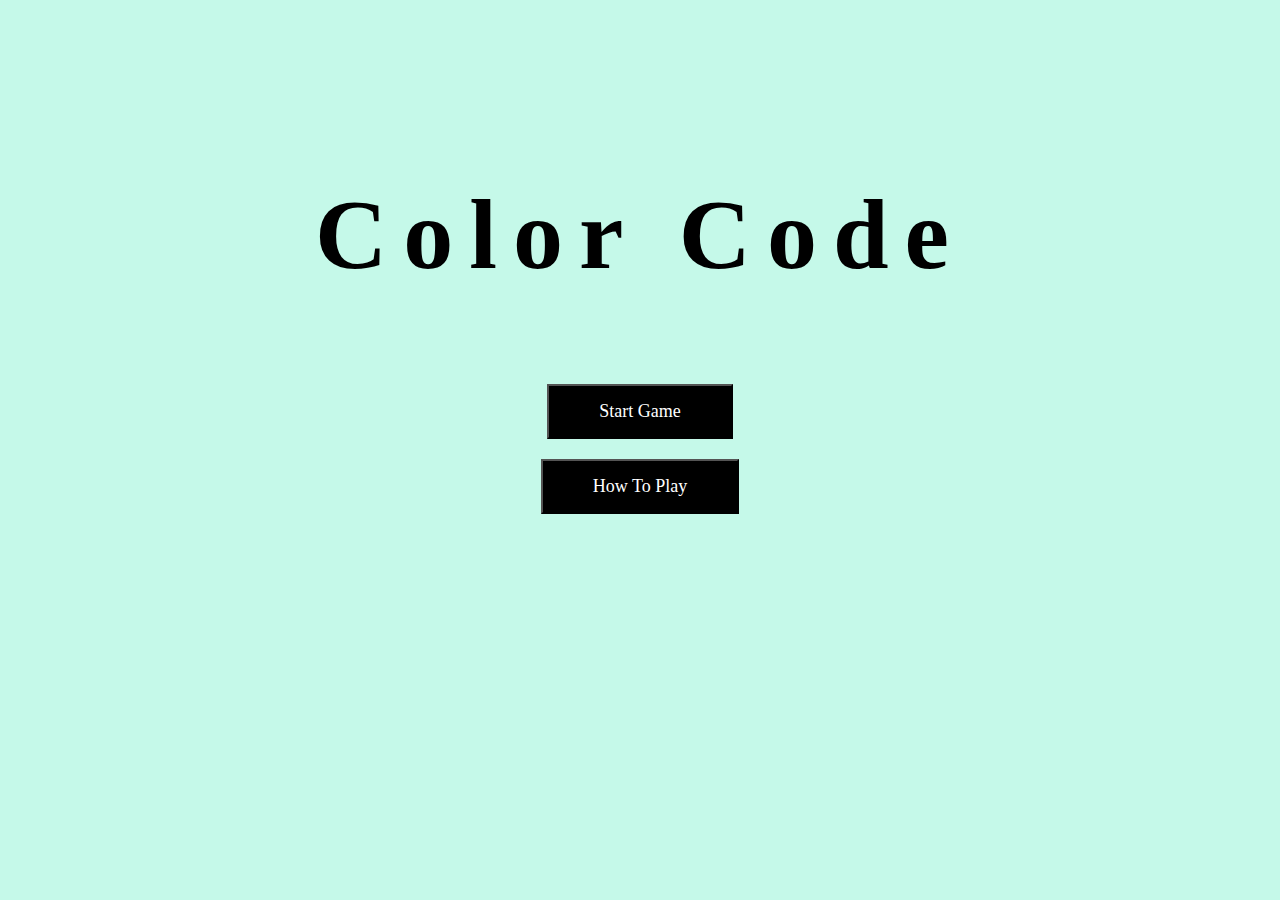
<file: public_html/index.html>
<!DOCTYPE html>
<!--
To change this license header, choose License Headers in Project Properties.
To change this template file, choose Tools | Templates
and open the template in the editor.
-->
<html>
    <head>
        <link rel="shortcut icon" type="image/x-icon" href="favicon.ico" />
        <title>Color Code </title>
        <link href ="TestCSS.css" rel="stylesheet"/>
        <meta name="description" content="Free to play memory game that's both easy to learn, and fun to play!">
        <meta name="keywords" content="Color Code, Color Code Game, ColorCodeGame, Games, Video Game, Online Game, Free to play game, Free to Play, Memory Game, Easy to learn, Addicting Game, Web Game">
    </head>
    <body>
        <h1 id = "Title"> Color Code </h1>
        <button id="button" onClick="disappear()">Start Game</button>
        <form id = "htf" action='HowToPlay.html'>
            <button id ='howToButton' type='submit'>How To Play</button>
        </form>        <p id ="countdown"> </p>
        <script>
            var countNum;
            var coloredSquares = ["https://i.imgur.com/vKLtQHQ.png",
                                  "https://i.imgur.com/ITJd3Om.png", 
                                  "https://i.imgur.com/cQKSr3P.png",
                                  "https://i.imgur.com/Ixq0igj.png",
                                  "https://i.imgur.com/Ife8R8x.png",
                                  "https://i.imgur.com/DDm8mij.png"];
            var colors = ["#fe0000", "#ff7701", "#007fff", "#7f00ff", "#ff00fe", "#55ff00" ];
            var threeWords = ["CAT", "DOG", "MUG", "BOY", "BYE", "BOY",
                              "TRY", "PUG", "DAY", "HOP", "RED", "FOG", "DUG", "ZAP", "FOX", "BOX", "FAX", "PAW", "FAN", "LAP",
                              "KEY", "SKY", "BUG", "DRY", "EGO", "COG", "CAB", "MOB", "ORB", "RAD"];
            var fourWords = ["FOUR", "JUMP", "FLOP", "CORN", "BACK", "GOAL", "CROP", "YARN",
                             "SLAY", "NOSE", "MORE", "CAPE", "DAYS", "YAWN", "DEAL", "REAL",
                             "GUYS", "COPS", "JOKE", "HOME", "BAND", "BATH", "CODE", "GOLD", "OKAY",
                             "BEAR", "COAX", "DEAR", "GUST", "KING"];
            var fiveWords = ["QUACK", "JUMPS", "LAMBS", "KLUTZ", "JULEP", "CRAZY", "FUZED", "AGLET",
                             "ARMED", "BLURS", "BLOCK", "COAST", "CORAL", "DECOY", "DELAY", "FAKER",
                             "FLASH", "FOALS", "GROUP", "MACRO", "ANGER", "ARGUE", "BREAD", "BROWN", "DROVE",
                             "BAKER", "BACKS", "CAMOS", "CHARD", "MEDIA"];
            var currentSquare = [];
            var currentColor = [];
            var emptySquares = [];
            var letters = [];
            var randomSquares = [];
            var randomColors = [];
            var userGuesses = new Array(3).fill(null);
            var randomLetters = [];
            var currentGuess = null;
            var guessing = false;
            var currentPos = 0;
            var scoreP;
            var scoreDiv;
            var letterDiv;
            var checkDiv;
            var letterCount = 3;
            var levelCount = 1;
            var score = 0;
            var timeLimit = 3500;
            window.onload=function(){
                var countdown = document.getElementById("countdown");
                countdown.style.display="none";
                countNum = 4;
                document.addEventListener("keydown", keyPressed);            
            };
            
            function disappear(){
                var title = document.getElementById("Title");
                var onClick = document.getElementById("button");
                var htpButton = document.getElementById("htf");
                htpButton.style.display="none";
                title.style.display="none";
                onClick.style.display="none";
                countDown();
            }
   
            function countDown(){
                if(countNum === 1)
                    startGame();
                else{
                    var countdown = document.getElementById("countdown");
                    countdown.style.display="block";
                    countNum--;
                    countdown.innerHTML = countNum;
                    setTimeout(countDown, 1000);
                }
            }
            
            function startGame(){
                var countdown = document.getElementById("countdown");
                countdown.style.display="none";
                var imgDiv = document.createElement("div");
                imgDiv.style.height = "200px";
                imgDiv.style.lineHeight = "200px";
                imgDiv.style.transform = "translateY(+120%)";
                imgDiv.style.textAlign = "center";
                imgDiv.style.zIndex = "1";
                document.body.appendChild(imgDiv);
                for(var i = 0; i < letterCount; i++){
                    var emptySquare = document.createElement("img");
                    var index = Math.floor((Math.random()*6)+0);
                    var colorLink = coloredSquares[index];
                    containsValue(colorLink);
                    emptySquare.src = "https://i.imgur.com/4OoWZwV.png";
                    emptySquare.style.verticalAlign = "middle";
                    emptySquare.style.paddingLeft = "20px";
                    emptySquare.style.paddingRight = "20px";
                    emptySquares.push(emptySquare);
                    imgDiv.appendChild(emptySquare);
                }
                letterDiv = document.createElement("div");
                letterDiv.style.position = "relative";
                letterDiv.style.height = "200px";
                letterDiv.style.lineHeight = "200px";
                letterDiv.style.transform = "translateY(+16%)";
                letterDiv.style.textAlign = "center";
                var string;
                if(letterCount === 3)
                    string = threeWords[Math.floor((Math.random()*30)+0)];
                else if(letterCount === 4)
                    string = fourWords[Math.floor((Math.random()*30)+0)];
                else if(letterCount === 5)
                    string = fiveWords[Math.floor((Math.random()*30)+0)];
                for(var i = 0; i < letterCount; i++){
                    var letter = document.createElement("p");
                    var c = document.createTextNode(string.charAt(i));
                    letter.style.verticalAlign = "middle";
                    letter.style.display = "inline-block";
                    letter.style.paddingLeft = "52px";
                    letter.style.paddingRight = "52px";
                    letter.style.color = currentColor[i];
                    letter.style.font = "68px Impact";
                    letter.appendChild(c);
                    letters.push(letter);
                    letter.onclick = function(){mouseClick(letters.indexOf(this));};
                    letter.style.hover = 
                    letterDiv.appendChild(letter);
                }
                letterDiv.style.zIndex = "2";
                document.body.appendChild(letterDiv);
                scoreDiv = document.createElement("div");
                scoreDiv.style.position = "relative";
                scoreDiv.style.height = "200px";
                scoreDiv.style.lineHeight = "200px";
                scoreDiv.style.transform = "translateY(-225%)";
                scoreDiv.style.textAlign = "center";
                scoreDiv.style.zIndex = "3";
                scoreP = document.createElement("p");
                scoreP.innerHTML = "Score: " + score;
                scoreP.style.font = "80px Impact";
                scoreP.style.textAlign = "center";
                scoreP.style.verticalAlign = "middle";
                scoreDiv.appendChild(scoreP);
                document.body.appendChild(scoreDiv);
                setTimeout(userGuess, timeLimit);
            }
            
            function containsValue(value){
                if(currentSquare.indexOf(value) === -1){
                    currentSquare.push(value);
                    currentColor.push(colors[coloredSquares.indexOf(value)]);
                    return;
                }
                else{
                    var newValue = coloredSquares[Math.floor((Math.random()*6)+0)];
                    containsValue(newValue);
                    return;
                }
            }
            
            function userGuess(){
                for(var i = 0; i < letterCount; i++){
                    letters[i].style.color = "black";
                    setRandomOrder(currentSquare[Math.floor((Math.random()*letterCount)+0)]);
                    emptySquares[i].src = randomSquares[i];
                }
                for(var i = 0; i < letters.length; i++){
                    letters[i].innerHTML = "_";
                }
                letters[0].style.color = "white";
                guessing = true;
            }
            
            function keyPressed(evt){
                if(evt.keyCode >= 65 && evt.keyCode <= 90 && guessing){
                    currentGuess = (String.fromCharCode(evt.keyCode));
                    letters[currentPos].innerHTML = currentGuess;
                    userGuesses[currentPos] = currentGuess;
                }
                
                else if(evt.keyCode === 37 && guessing){
                    if(currentPos > 0){
                        letters[currentPos].style.color = "black";
                        currentPos--;
                        letters[currentPos].style.color = "white";
                    }
                }
                
                else if(evt.keyCode === 39 && guessing){
                    if(currentPos < letters.length-1){
                        letters[currentPos].style.color = "black";
                        currentPos++;
                        letters[currentPos].style.color = "white";
                    }
                }
                
                else if(evt.keyCode === 13 && guessing){
                    var filled = true;                   
                    for(var i = 0; i < userGuesses.length; i++){
                        if(userGuesses[i] === null)
                            filled = false;
                    }
                    
                    if(filled){
                        for(var i = 0; i < letters.length; i++){
                            letters[i].style.color = "black";
                        }
                        checkEquality();
                    }
                }
            }
            
            function mouseClick(letterIndex){
                if(guessing){
                    currentPos=letterIndex;
                    for(var i = 0; i < letters.length; i++){
                        letters[i].style.color = "black";
                    }
                    letters[currentPos].style.color = "white";
                }
            }
            
            function checkEquality(){
                guessing = false;
                var equal = true;
                checkDiv = document.createElement("div");
                checkDiv.style.position = "relative";
                checkDiv.style.height = "200px";
                checkDiv.style.lineHeight = "200px";
                checkDiv.style.transform = "translateY(-265%)";
                checkDiv.style.textAlign = "center";
                checkDiv.style.zIndex = "4";
                document.body.appendChild(checkDiv);
                for(var i = 0; i < userGuesses.length; i++){
                    if(userGuesses[i] !== randomLetters[i]){
                        equal = false;
                        emptySquares[i].src = "https://i.imgur.com/vKLtQHQ.png";
                    }
                    else{
                        emptySquares[i].src = "https://i.imgur.com/DDm8mij.png";
                        score = score + 10;
                    }
                }
                scoreP.innerHTML = "Score: " + score; 
                if(equal){
                    var check = document.createElement("img");
                    check.src = "http://www.clker.com/cliparts/R/C/5/I/G/P/green-light-tick-mark-th.png";
                    checkDiv.appendChild(check);
                    setTimeout(resetGame, 3000);
                }
                else{
                    var x = document.createElement("img");
                    x.src = "http://www.clker.com/cliparts/1/1/9/2/12065738771352376078Arnoud999_Right_or_wrong_5.svg.thumb.png";
                    checkDiv.appendChild(x);
                    var restartDiv = document.createElement("div");
                    var restartButton = document.createElement("button");
                    var t = document.createTextNode("Exit");
                    restartButton.appendChild(t);
                    restartButton.onclick = function(){location.reload();};
                    restartDiv.appendChild(restartButton);
                    restartDiv.style.position = "relative";
                    restartDiv.style.height = "56px";
                    restartDiv.style.lineHeight = "56px";
                    restartDiv.style.transform = "translateY(-720%)";
                    restartDiv.style.textAlign = "center";
                    restartDiv.style.zIndex = "5";
                    document.body.appendChild(restartDiv);
                }
            }
            
            function resetGame(){
                var bod = document.body;
                for(var i = 0; i < bod.childNodes.length; i++){
                    if(bod.childNodes[i].nodeName === "DIV"){
                        bod.removeChild(bod.childNodes[i]);
                        i--;
                    }
                }
                currentSquare = [];
                currentColor = [];
                emptySquares = [];
                letters = [];
                randomSquares = [];
                randomColors = [];
                randomLetters = [];
                currentPos = 0;
                levelCount++;
                if(levelCount === 5){
                    letterCount = 4;
                    timeLimit = 4500;
                }
                if(levelCount === 9){
                    letterCount = 5;
                    timLimit = 5000;
                }
                
                if(levelCount >= 13 && timeLimit >= 400)
                    timeLimit = timeLimit - 400;
                userGuesses = new Array(letterCount).fill(null);
                startGame();
            }
            
            function setRandomOrder(value){
                if(randomSquares.indexOf(value) === -1){
                    randomSquares.push(value);
                    randomColors.push(currentColor[currentSquare.indexOf(value)]);
                    randomLetters.push(letters[currentSquare.indexOf(value)].innerHTML);
                    return;
                }
                else{
                    var newValue = currentSquare[Math.floor((Math.random()*letterCount)+0)];
                    setRandomOrder(newValue);
                    return;
                }
            }

        </script>
    </body>
</html>
</file>
<file: public_html/TestCSS.css>
body {
    background: #c5f9e9;
}

h1 {
    font-size: 100px;
    text-align: center;
    padding-top: 110px;
    padding-bottom: 25px;
    font-family: Impact;
    letter-spacing: 16px;
}

button {
     padding: 15px 50px;
     font-size: 18px;
     font-family: Impact;
     margin: auto;
     display: block;
     background-color: black;
     color: white;
}

form{
    padding-top: 20px;
}

button:hover{
     background-color: white;
     color: black;
     cursor: pointer;
}

p:hover{
    cursor: default;
}

h1:hover{
    cursor: default;
}

#countdown{
    font-size: 150px;
    padding-top: 100px;
    text-align: center;
    font-family: Impact;
}
</file>
